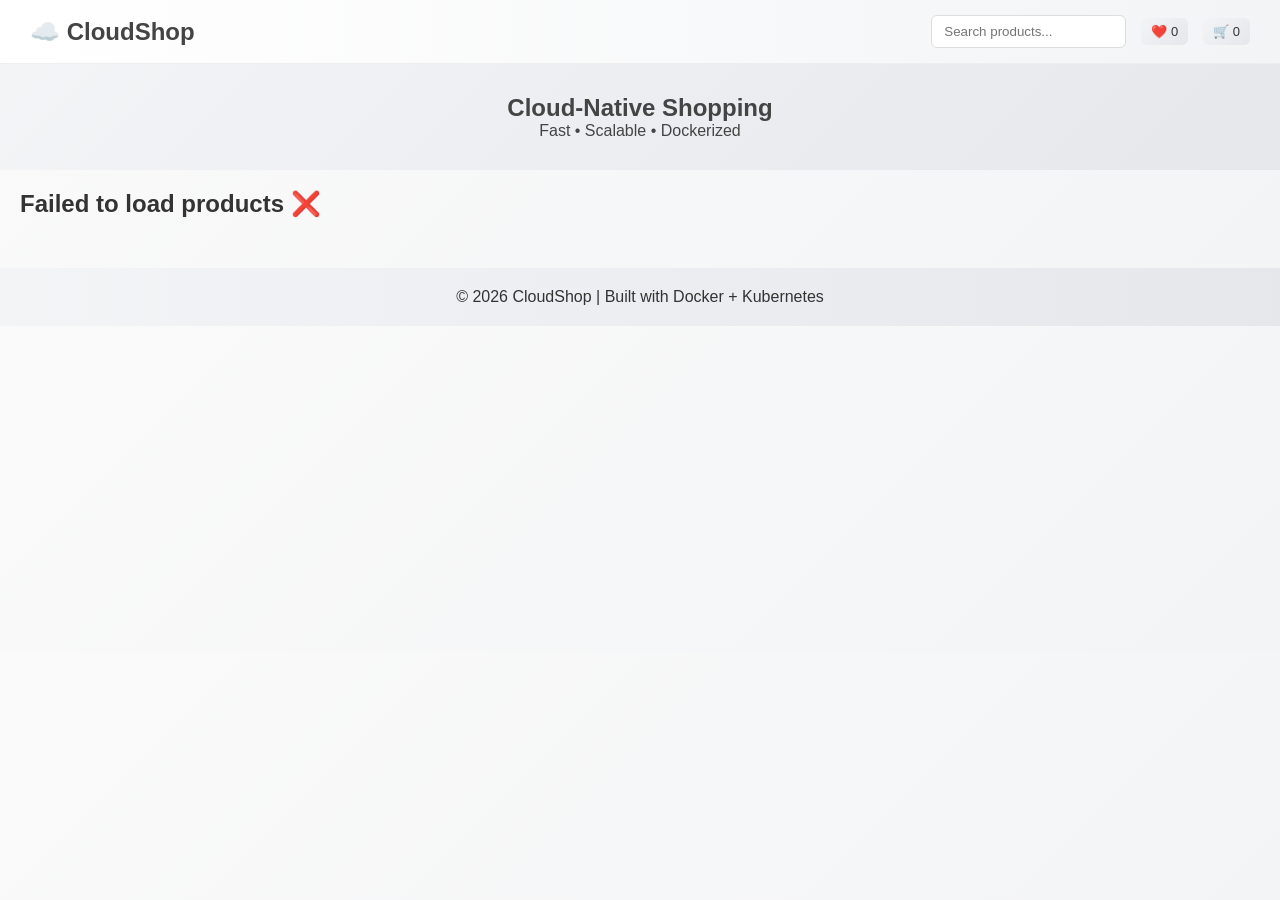
<file: frontend/index.html>
<!DOCTYPE html>
<html lang="en">
<head>
    <meta charset="UTF-8">
    <meta name="viewport" content="width=device-width, initial-scale=1.0">
    <title>CloudShop</title>
    <link rel="stylesheet" href="style.css">
</head>
<body>

<!-- Navbar -->
<nav class="navbar">
    <h2>☁️ CloudShop</h2>

    <div class="nav-right">
        <!-- ✅ Search (connected to script.js) -->
        <input type="text" id="search" placeholder="Search products...">

        <!-- Wishlist -->
        <div class="wishlist" style="cursor: pointer;">
            ❤️ <span id="wish-count">0</span>
        </div>

        <!-- Cart -->
        <div class="cart" onclick="goToCart()" style="cursor: pointer;">
            🛒 <span id="cart-count">0</span>
        </div>
    </div>
</nav>

<!-- Banner -->
<section class="banner">
    <h1>Cloud-Native Shopping</h1>
    <p>Fast • Scalable • Dockerized</p>
</section>

<!-- Products -->
<section class="products" id="product-list"></section>

<!-- Empty state (optional but useful) -->
<p id="no-products" style="text-align:center; display:none;">
    No products found
</p>

<!-- Footer -->
<footer style="text-align:center; padding:20px; margin-top:30px;">
    <p>© 2026 CloudShop | Built with Docker + Kubernetes</p>
</footer>

<!-- Script -->
<script src="script.js"></script>

</body>
</html>
</file>
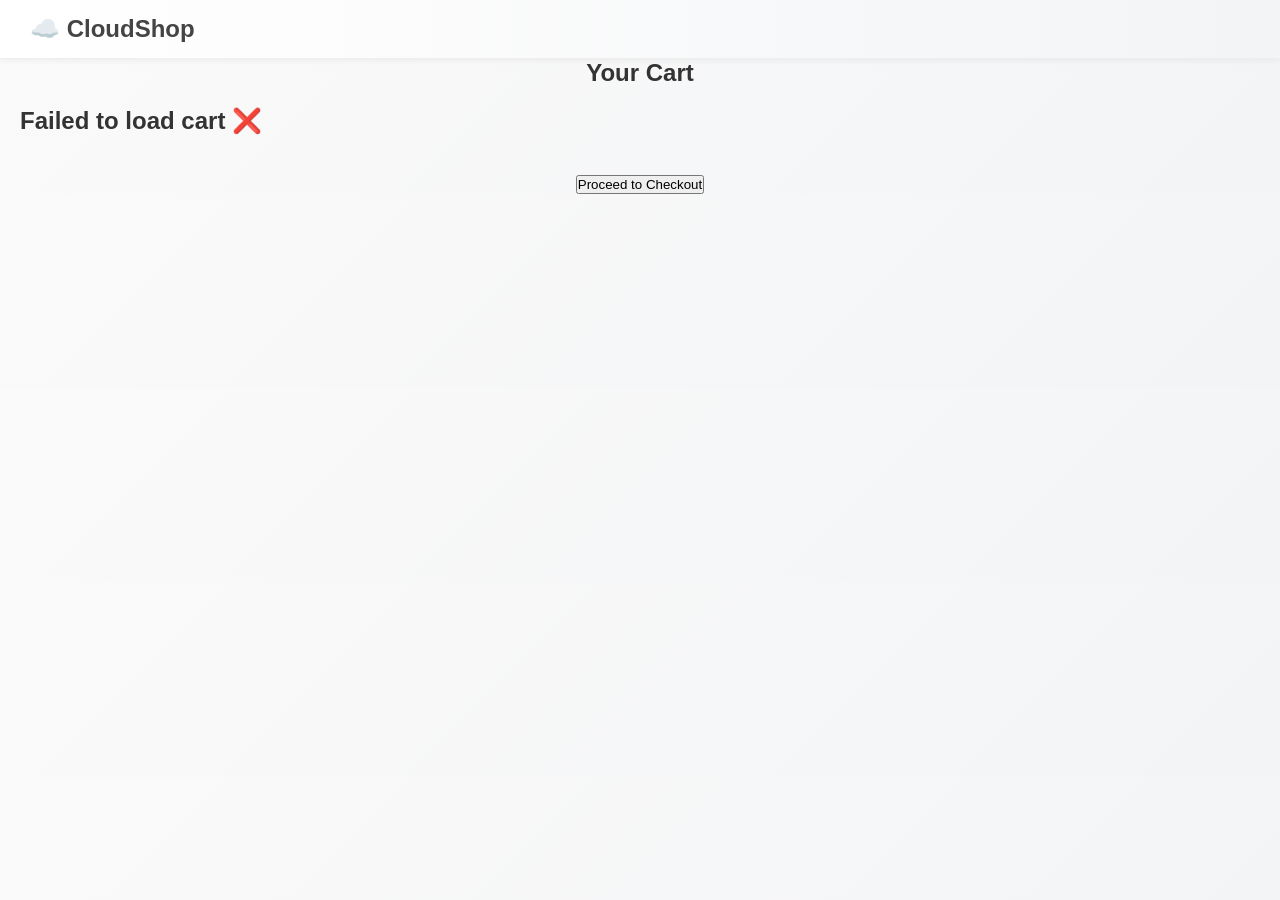
<file: frontend/cart.html>
<!DOCTYPE html>
<html>
<head>
    <title>Cart</title>
    <link rel="stylesheet" href="style.css">
</head>
<body>

<!-- Navbar -->
<nav class="navbar">
    <h2 onclick="goHome()" style="cursor:pointer;">☁️ CloudShop</h2>
</nav>

<h2 style="text-align:center;">Your Cart</h2>

<!-- Cart Items -->
<div id="cart-items" class="products"></div>

<!-- Total -->
<h3 id="total" style="text-align:center;"></h3>

<!-- Checkout -->
<div style="text-align:center; margin-top:20px;">
    <button onclick="checkout()">Proceed to Checkout</button>
</div>

<script src="cart.js"></script>

</body>
</html>
</file>
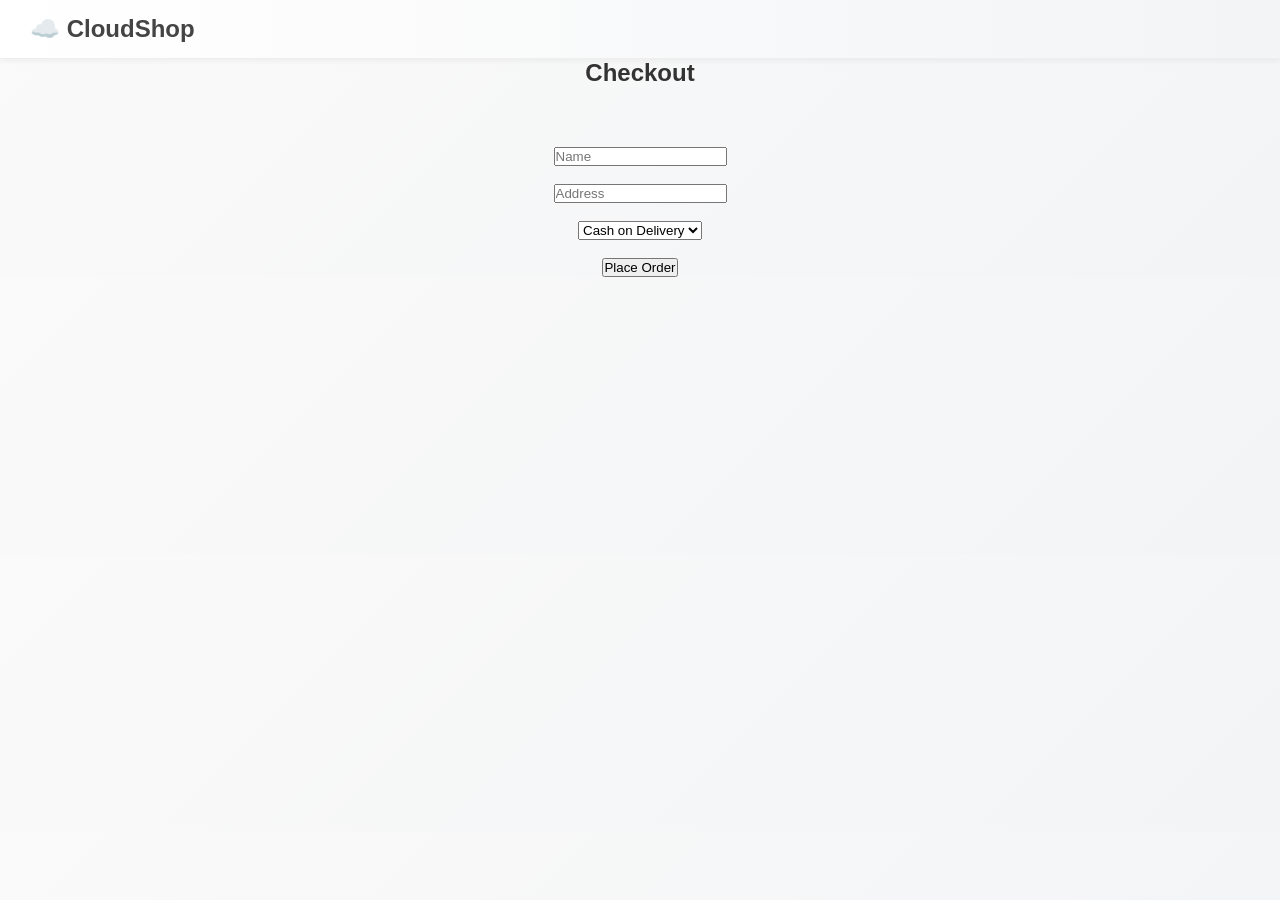
<file: frontend/checkout.html>
<!DOCTYPE html>
<html>
<head>
    <title>Checkout</title>
    <link rel="stylesheet" href="style.css">
</head>
<body>

<!-- Navbar -->
<nav class="navbar">
    <h2 onclick="goHome()" style="cursor:pointer;">☁️ CloudShop</h2>
</nav>

<h2 style="text-align:center;">Checkout</h2>

<!-- Order Summary -->
<div id="order-summary" class="products"></div>

<h3 id="total" style="text-align:center;"></h3>

<!-- Form -->
<form onsubmit="placeOrder(event)" style="text-align:center; margin-top:20px;">
    <input type="text" placeholder="Name" required><br><br>
    <input type="text" placeholder="Address" required><br><br>

    <select>
        <option>Cash on Delivery</option>
        <option>UPI</option>
        <option>Card</option>
    </select><br><br>

    <button type="submit">Place Order</button>
</form>

<script>
const API_URL = "http://127.0.0.1:64010/products";
let cart = JSON.parse(localStorage.getItem("cart")) || {};

async function loadSummary() {
    const res = await fetch(API_URL);
    const products = await res.json();

    let total = 0;
    let container = document.getElementById("order-summary");
    container.innerHTML = "";

    Object.keys(cart).forEach(id => {
        const item = products.find(p => p.id == id);

        if (item) {
            let qty = cart[id];
            let subtotal = item.price * qty;
            total += subtotal;

            container.innerHTML += `
                <div class="card">
                    <h3>${item.name}</h3>
                    <p>₹${item.price} × ${qty}</p>
                    <p>Subtotal: ₹${subtotal}</p>
                </div>
            `;
        }
    });

    document.getElementById("total").innerText = "Total: ₹" + total;
}

function placeOrder(e) {
    e.preventDefault();

    alert("Order placed successfully!");

    localStorage.removeItem("cart");
    window.location.href = "index.html";
}

function goHome() {
    window.location.href = "index.html";
}

loadSummary();
</script>

</body>
</html>
</file>
<file: frontend/style.css>
* {
    margin: 0;
    padding: 0;
    box-sizing: border-box;
    font-family: 'Segoe UI', sans-serif;
}

/* 🌐 Body */
body {
    background: linear-gradient(135deg, #fafafa, #f3f4f6);
    color: #333;
}

/* 🔝 Navbar */
.navbar {
    display: flex;
    justify-content: space-between;
    align-items: center;
    padding: 15px 30px;
    background: linear-gradient(90deg, #ffffff, #f3f4f6);
    border-bottom: 1px solid #eee;
    box-shadow: 0 2px 6px rgba(0,0,0,0.05);
}

.navbar h2 {
    color: #444;
    font-weight: 600;
}

/* Right section */
.nav-right {
    display: flex;
    gap: 15px;
    align-items: center;
}

/* Search */
.navbar input {
    padding: 8px 12px;
    border-radius: 6px;
    border: 1px solid #ddd;
    outline: none;
    transition: 0.2s;
}

.navbar input:focus {
    border-color: #16a34a;
    box-shadow: 0 0 5px rgba(22,163,74,0.3);
}

/* 🎯 Banner */
.banner {
    text-align: center;
    padding: 30px;
    background: linear-gradient(135deg, #f3f4f6, #e5e7eb);
    color: #444;
}

/* 🛍️ Products Grid */
.products {
    display: grid;
    grid-template-columns: repeat(auto-fit, minmax(180px, 1fr));
    gap: 20px;
    padding: 20px;
}

/* 🧾 Card */
.card {
    background: linear-gradient(180deg, #ffffff, #f9fafb);
    border-radius: 12px;
    padding: 12px;
    border: 1px solid #eee;
    transition: all 0.25s ease;
    box-shadow: 0 4px 10px rgba(0,0,0,0.05);
}

.card:hover {
    transform: translateY(-5px) scale(1.02);
    box-shadow: 0 8px 20px rgba(0,0,0,0.08);
}

/* 🖼️ Image */
.card img {
    width: 100%;
    height: 130px;
    object-fit: cover;
    border-radius: 8px;
}

/* 📦 Title */
.card h3 {
    font-size: 14px;
    margin: 8px 0 4px;
}

/* 💰 Price */
.card p {
    font-size: 13px;
    color: #16a34a;
    font-weight: 600;
    margin-bottom: 8px;
}

/* 🛒 Button */
.card button {
    width: 100%;
    padding: 7px;
    background: linear-gradient(135deg, #16a34a, #15803d);
    color: white;
    border: none;
    border-radius: 6px;
    font-size: 13px;
    cursor: pointer;
    transition: all 0.2s ease;
}

/* Button hover */
.card button:hover {
    background: linear-gradient(135deg, #15803d, #166534);
    transform: scale(1.03);
}

/* ❤️ Wishlist & Cart */
.wishlist, .cart {
    background: linear-gradient(135deg, #f3f4f6, #e5e7eb);
    padding: 6px 10px;
    border-radius: 6px;
    font-size: 13px;
    transition: 0.2s;
}

.wishlist:hover, .cart:hover {
    background: linear-gradient(135deg, #e5e7eb, #d1d5db);
}

/* Footer (optional improvement) */
footer {
    background: linear-gradient(90deg, #f3f4f6, #e5e7eb);
    margin-top: 30px;
}

/* Responsive */
@media (max-width: 600px) {
    .products {
        grid-template-columns: 1fr;
    }
}
</file>
